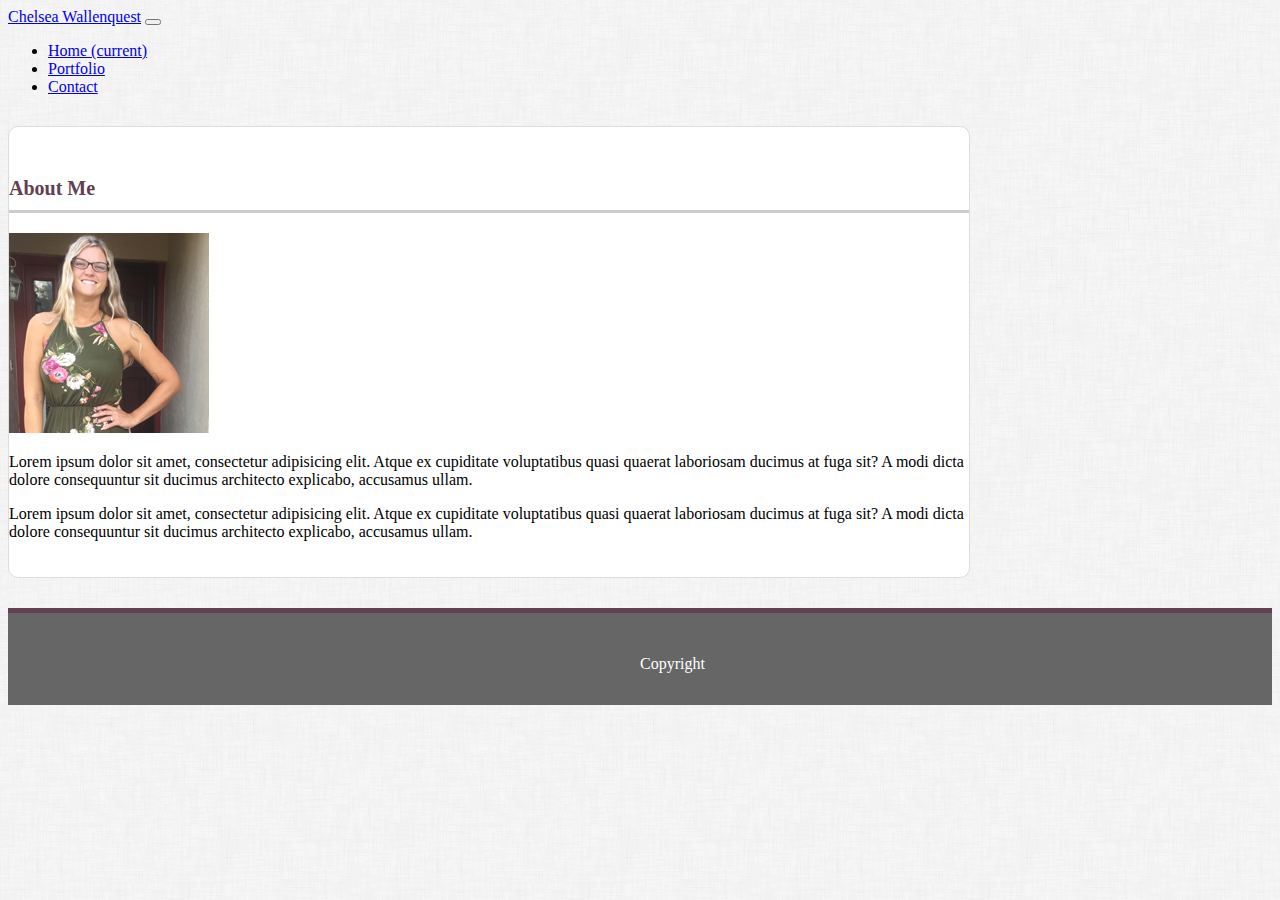
<file: index.html>
<!DOCTYPE html>
<html lang="en">
<head>
    <meta charset="UTF-8">
    <meta name="viewport" content="width=device-width, initial-scale=1.0">
    <meta http-equiv="X-UA-Compatible" content="ie=edge">
    <title>Home</title>
    <link rel="stylesheet" href="https://stackpath.bootstrapcdn.com/bootstrap/4.1.3/css/bootstrap.min.css" integrity="sha384-MCw98/SFnGE8fJT3GXwEOngsV7Zt27NXFoaoApmYm81iuXoPkFOJwJ8ERdknLPMO" crossorigin="anonymous">
    <link rel="stylesheet" href="assets/css/style.css">

</head>
<body>
        <nav class="navbar navbar-expand-lg navbar-light bg-light">
                <a class="navbar-brand" href="#">Chelsea Wallenquest</a>
                <button class="navbar-toggler" type="button" data-toggle="collapse" data-target="#navbarNav" aria-controls="navbarNav" aria-expanded="false" aria-label="Toggle navigation">
                  <span class="navbar-toggler-icon"></span>
                </button>
                <div class="collapse navbar-collapse" id="navbarNav">
                  <ul class="navbar-nav">
                    <li class="nav-item active">
                      <a class="nav-link" href="index.html">Home <span class="sr-only">(current)</span></a>
                    </li>
                    <li class="nav-item">
                      <a class="nav-link" href="portfolio.html">Portfolio</a>
                    </li>
                    <li class="nav-item">
                      <a class="nav-link" href="contact.html">Contact</a>
                    </li>
                  </ul>
                </div>
        </nav>

        <div class="container">
        <div class="row">
                <div class="col-9"><h3 class="mainHeader">About Me</h3></div>
                <div class="col-4">
                    <img src="assets/images/myself.jpg" alt="myself" class="img-thumbnail">
                </div>
                <div class="col-6">
                    <p>Lorem ipsum dolor sit amet, consectetur adipisicing elit. Atque ex cupiditate voluptatibus quasi quaerat laboriosam ducimus at fuga sit? A modi dicta dolore consequuntur sit ducimus architecto explicabo, accusamus ullam.</p>
                    <p>Lorem ipsum dolor sit amet, consectetur adipisicing elit. Atque ex cupiditate voluptatibus quasi quaerat laboriosam ducimus at fuga sit? A modi dicta dolore consequuntur sit ducimus architecto explicabo, accusamus ullam.</p>
                </div>
              </div>
        </div>
        <footer>
          <p class="copyright">Copyright</p>
      </footer>

    
</body>
</html>
</file>
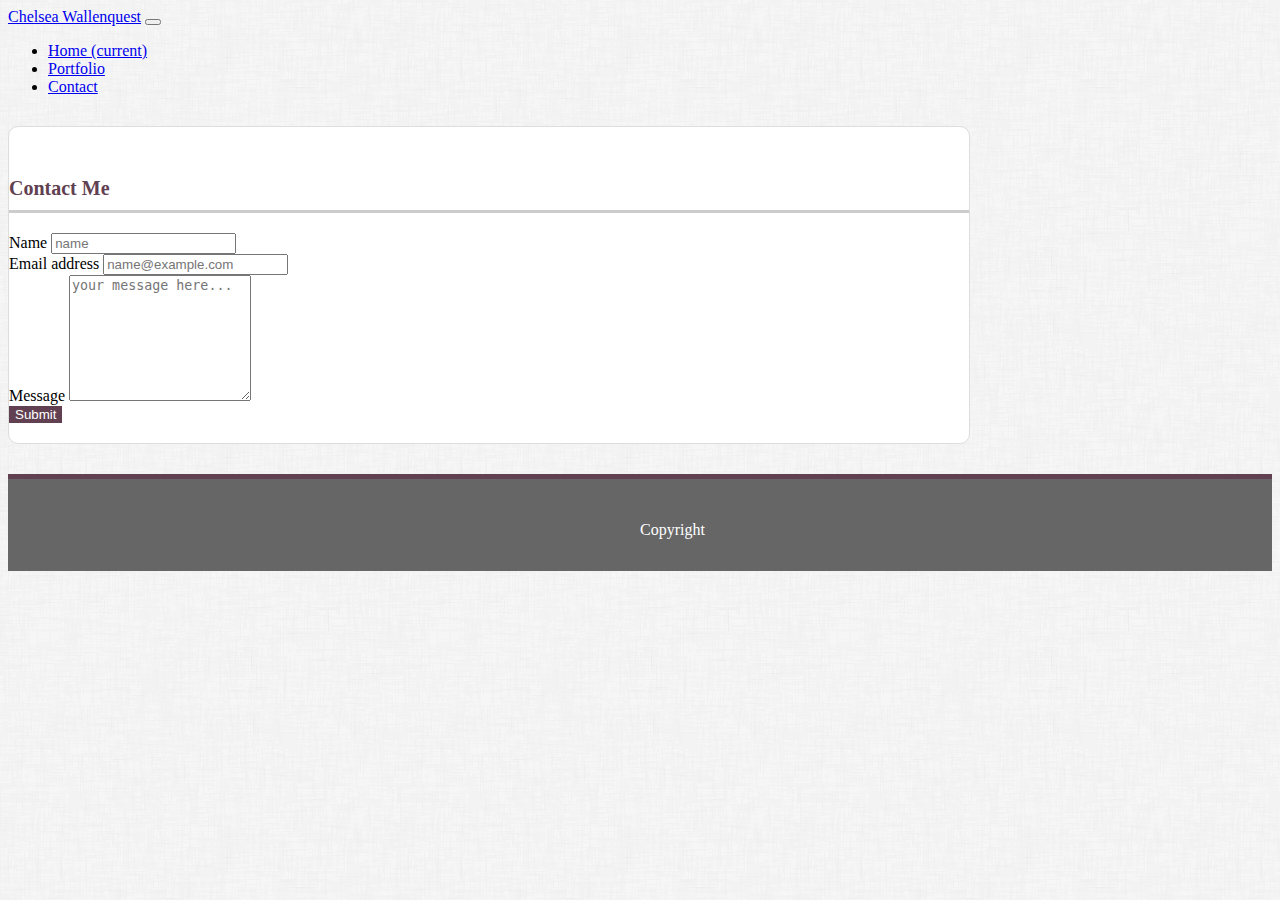
<file: contact.html>
<!DOCTYPE html>
<html lang="en">
<head>
    <meta charset="UTF-8">
    <meta name="viewport" content="width=device-width, initial-scale=1.0">
    <meta http-equiv="X-UA-Compatible" content="ie=edge">
    <title>Contact</title>
    <link rel="stylesheet" href="https://stackpath.bootstrapcdn.com/bootstrap/4.1.3/css/bootstrap.min.css" integrity="sha384-MCw98/SFnGE8fJT3GXwEOngsV7Zt27NXFoaoApmYm81iuXoPkFOJwJ8ERdknLPMO" crossorigin="anonymous">
    <link rel="stylesheet" href="assets/css/style.css">
</head>
<body>
        <nav class="navbar navbar-expand-lg navbar-light bg-light">
                <a class="navbar-brand" href="#">Chelsea Wallenquest</a>
                <button class="navbar-toggler" type="button" data-toggle="collapse" data-target="#navbarNav" aria-controls="navbarNav" aria-expanded="false" aria-label="Toggle navigation">
                  <span class="navbar-toggler-icon"></span>
                </button>
                <div class="collapse navbar-collapse" id="navbarNav">
                  <ul class="navbar-nav">
                    <li class="nav-item active">
                      <a class="nav-link" href="index.html">Home <span class="sr-only">(current)</span></a>
                    </li>
                    <li class="nav-item">
                      <a class="nav-link" href="portfolio.html">Portfolio</a>
                    </li>
                    <li class="nav-item">
                      <a class="nav-link" href="contact.html">Contact</a>
                    </li>
                  </ul>
                </div>
        </nav>
    
            <div class="container">

                <div class="row">
                    <div class="col-md-9 offset-md-1">
                            <h3 class="mainHeader">Contact Me</h3>
                        <form>
                            <div class="form-group">
                              <label for="exampleFormControlInput1">Name</label>
                              <input type="name" class="form-control" id="exampleFormControlInput1" placeholder="name">
                            </div>
                            <div class="form-group">
                                    <label for="exampleFormControlInput1">Email address</label>
                                    <input type="email" class="form-control" id="exampleFormControlInput1" placeholder="name@example.com">
                                  </div>
                            <div class="form-group">
                              <label for="exampleFormControlTextarea1">Message</label>
                              <textarea class="form-control" id="exampleFormControlTextarea1" placeholder="your message here..." rows="8"></textarea>
                            </div>
                            <button class="btn btn-primary" type="submit">Submit</button>
                        </form>
                    </div>
                </div>
            </div>
            <footer>
              <p class="copyright">Copyright</p>
          </footer>
    
</body>
</html>
</file>
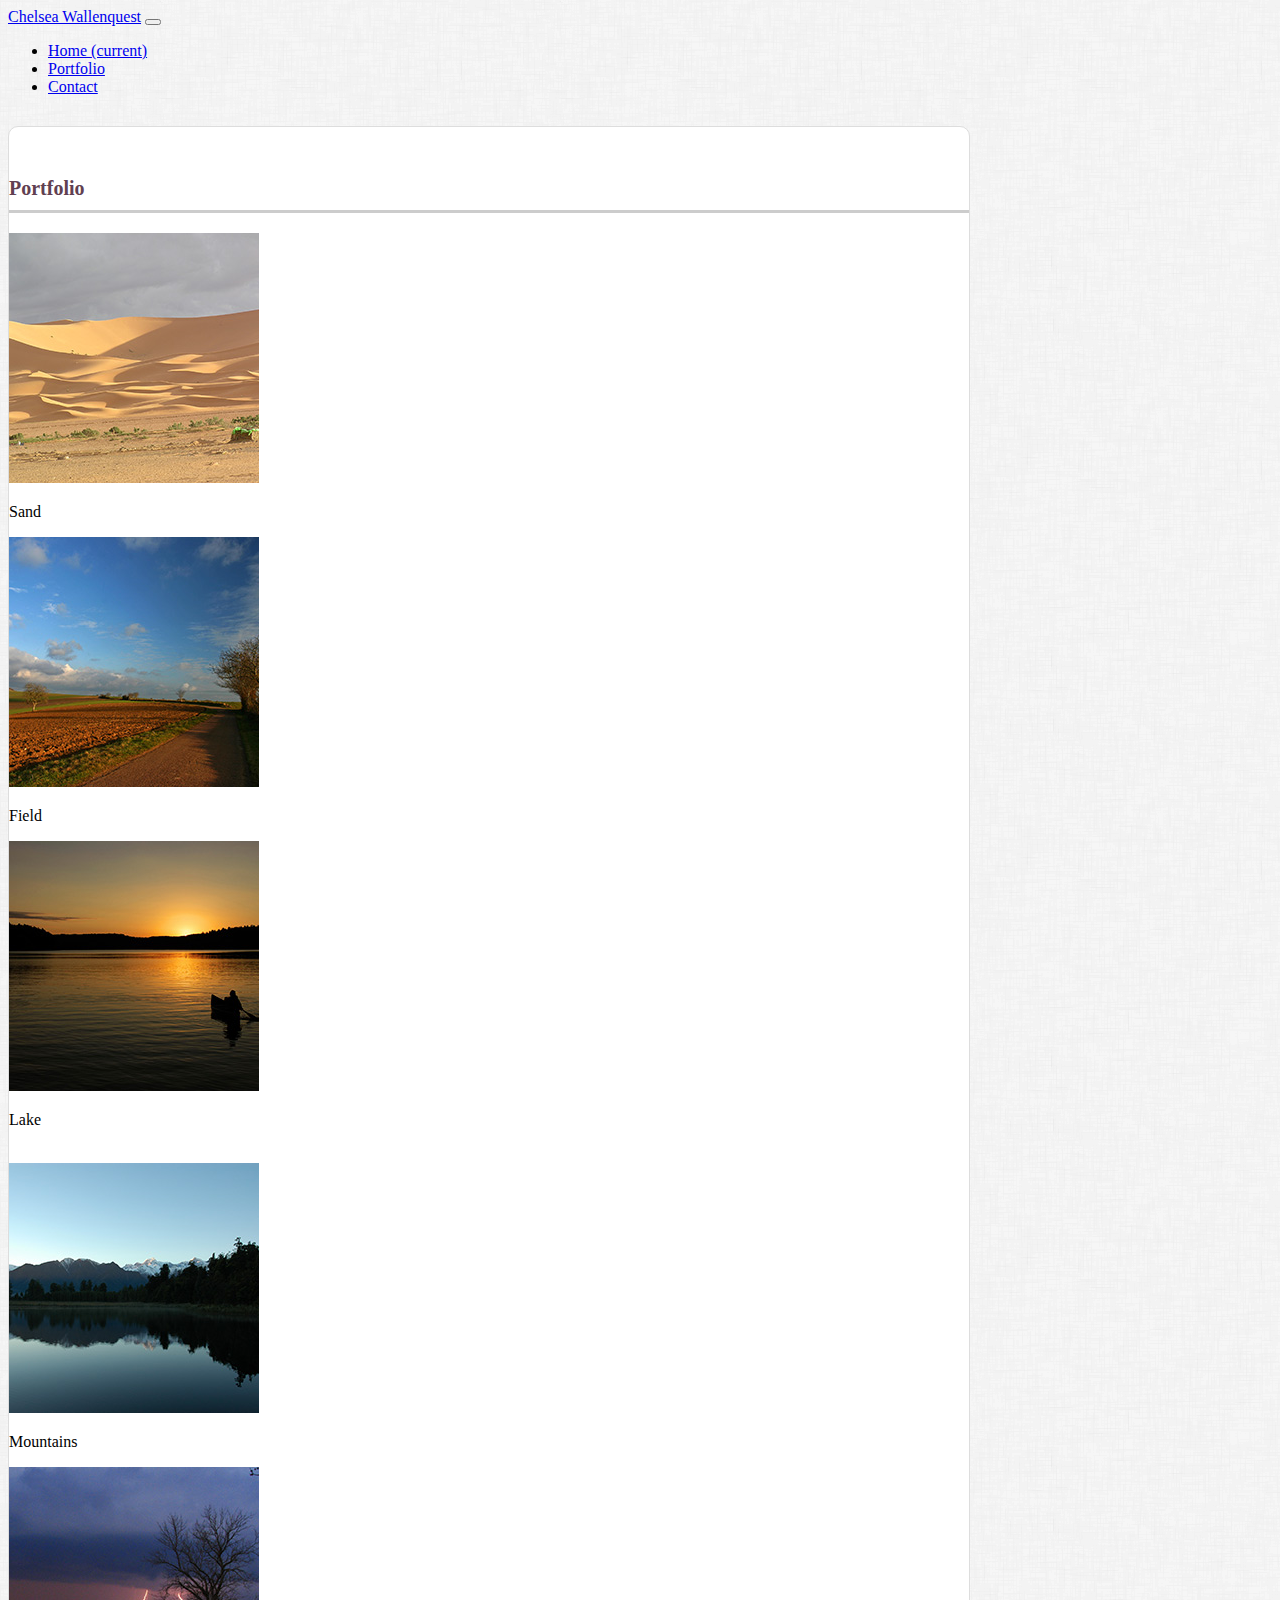
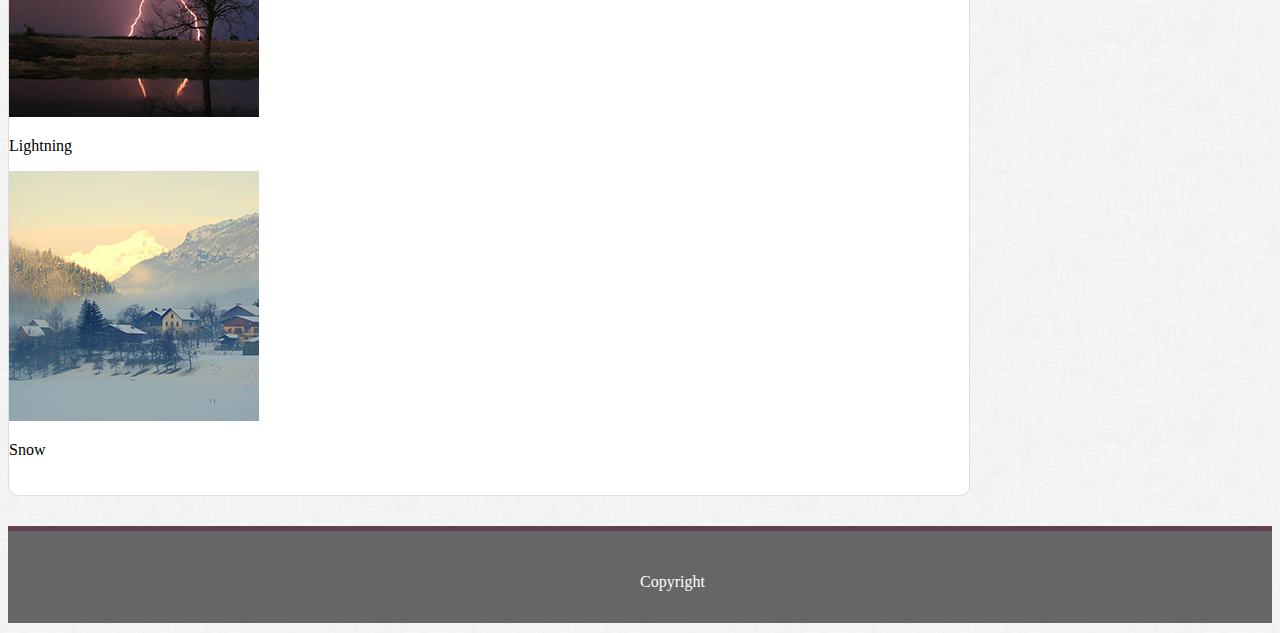
<file: portfolio.html>
<!DOCTYPE html>
<html lang="en">
<head>
    <meta charset="UTF-8">
    <meta name="viewport" content="width=device-width, initial-scale=1.0">
    <meta http-equiv="X-UA-Compatible" content="ie=edge">
    <title>Portfolio</title>
    <link rel="stylesheet" href="https://stackpath.bootstrapcdn.com/bootstrap/4.1.3/css/bootstrap.min.css" integrity="sha384-MCw98/SFnGE8fJT3GXwEOngsV7Zt27NXFoaoApmYm81iuXoPkFOJwJ8ERdknLPMO" crossorigin="anonymous">
    <link rel="stylesheet" href="assets/css/style.css">

</head>
<body>

        <nav class="navbar navbar-expand-lg navbar-light bg-light">
                <a class="navbar-brand" href="#">Chelsea Wallenquest</a>
                <button class="navbar-toggler" type="button" data-toggle="collapse" data-target="#navbarNav" aria-controls="navbarNav" aria-expanded="false" aria-label="Toggle navigation">
                  <span class="navbar-toggler-icon"></span>
                </button>
                <div class="collapse navbar-collapse" id="navbarNav">
                  <ul class="navbar-nav">
                    <li class="nav-item active">
                      <a class="nav-link" href="index.html">Home <span class="sr-only">(current)</span></a>
                    </li>
                    <li class="nav-item">
                      <a class="nav-link" href="portfolio.html">Portfolio</a>
                    </li>
                    <li class="nav-item">
                      <a class="nav-link" href="contact.html">Contact</a>
                    </li>
                  </ul>
                </div>
        </nav>

 <div class="container">

  <div class="row">
    <div class="col-sm-12">
      <h3 class="mainHeader">Portfolio</h3>
    </div>
  </div>

  <div class="row">
    <div class="col-sm-4">
        <div class="card" style="width: 18rem;">
            <img class="card-img-top" src="assets/images/sand.jpg" alt="Card image cap">
            <div class="card-body">
              <p class="card-text">Sand</p>
            </div>
          </div>    
        </div>
    <div class="col-sm-4">
        <div class="card" style="width: 18rem;">
            <img class="card-img-top" src="assets/images/field.jpg" alt="Card image cap">
            <div class="card-body">
              <p class="card-text">Field</p>
            </div>
          </div>     </div>
    <div class="col-sm-4">
        <div class="card" style="width: 18rem;">
            <img class="card-img-top" src="assets/images/lake.jpg" alt="Card image cap">
            <div class="card-body">
              <p class="card-text">Lake</p>
            </div>
          </div>     </div>
  </div>    
  <br>
<div class="row">
    <div class="col-sm-4">
        <div class="card" style="width: 18rem;">
            <img class="card-img-top" src="assets/images/mountain.jpg" alt="Card image cap">
            <div class="card-body">
              <p class="card-text">Mountains</p>
            </div>
          </div>    
        </div>
    <div class="col-sm-4">
        <div class="card" style="width: 18rem;">
            <img class="card-img-top" src="assets/images/lightning.jpg" alt="Card image cap">
            <div class="card-body">
              <p class="card-text">Lightning</p>
            </div>
          </div>     </div>
    <div class="col-sm-4">
        <div class="card" style="width: 18rem;">
            <img class="card-img-top" src="assets/images/snow.jpg" alt="Card image cap">
            <div class="card-body">
              <p class="card-text">Snow</p>
            </div>
          </div>     </div>
  </div>   
    
 </div>
 <footer>
  <p class="copyright">Copyright</p>
</footer>
                            
    
</body>
</html>
</file>
<file: assets/css/style.css>
body {
    background-image: url(../images/dust_scratches.png)
}

.container {
    height: auto;
    width: 960px;
    padding-top: 20px;
    padding-bottom: 20px;
    background: #ffffff;
    margin-top: 30px;
    margin-bottom: 30px;
    border: 1px solid #dddddd;
    border-radius: 10px;
    justify-content: center;
}

h3 {
    color: #614051;
    font-size: 20px;
    font-style: bold;
    border-bottom: 3px solid #cccccc;
    padding: 10px 0px
}

.btn {
    background-color: #614051;
    color: #ffffff;
    border: none;
}

.btn:hover {
    background-color: goldenrod;
    border: none;
}

footer {
    bottom: 0;
    width: 100%;
    height: 92px;
    background-color: #666666;
    font-family: Georgia, 'Times New Roman', Times, serif;
    border-top: 5px solid #614051;
}

.copyright {
    position: relative;
    left: 50%;
    color: #ffffff;
    display: inline-block;
    line-height: 70px;
}
</file>
